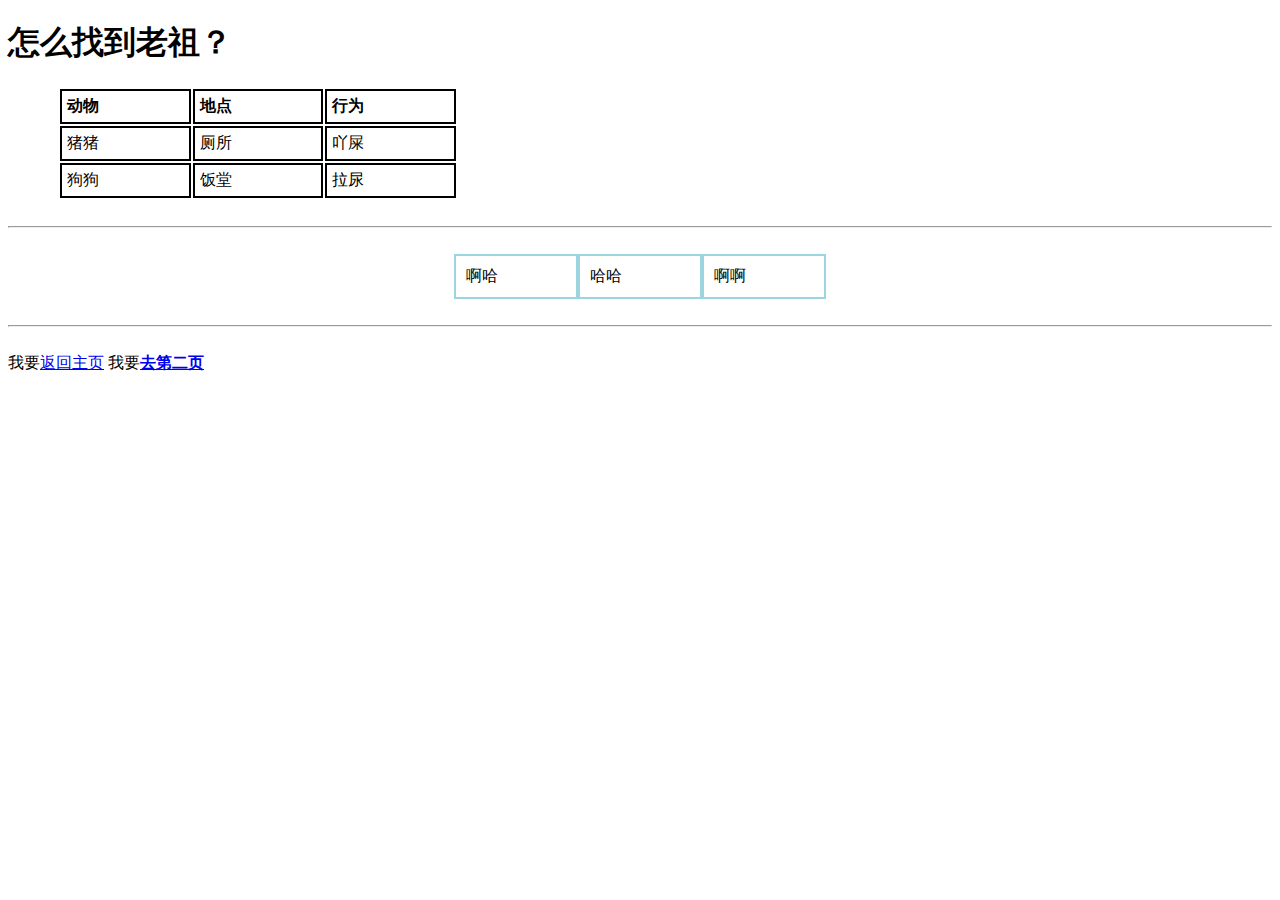
<file: page3.html>
<!DOCTYPE html>
<head>
    <title>老祖页</title>
    <link rel="stylesheet" href="style3.css"/>
</head>
<body>
    <h1>
        怎么找到老祖？
    </h1>
    <table class="table1" width="400" heighth="200">
        <tr >
            <td><b class="tr1">动物</b></td><td><b class="tr2">地点</b></td><td><b class="tr3">行为</td></b>
        </tr>
        <tr >
            <td>猪猪</td><td>厕所</td><td>吖屎</td>
        </tr>
        <tr >
            <td>狗狗</td><td>饭堂</td><td>拉尿</td>
        </tr>
    </table>
    <br/><hr/><br/>
    <div class="contan">
        <div class="box1">啊哈</div>
        <div class="box2">哈哈</div>
        <div class="box3">啊啊</div>

    </div>    
    <br/><hr/><br/>
    我要<a href="../index.html">返回主页</a>
    我要<b><a href="../page2.html">去第二页</a></b>
</body>
</file>
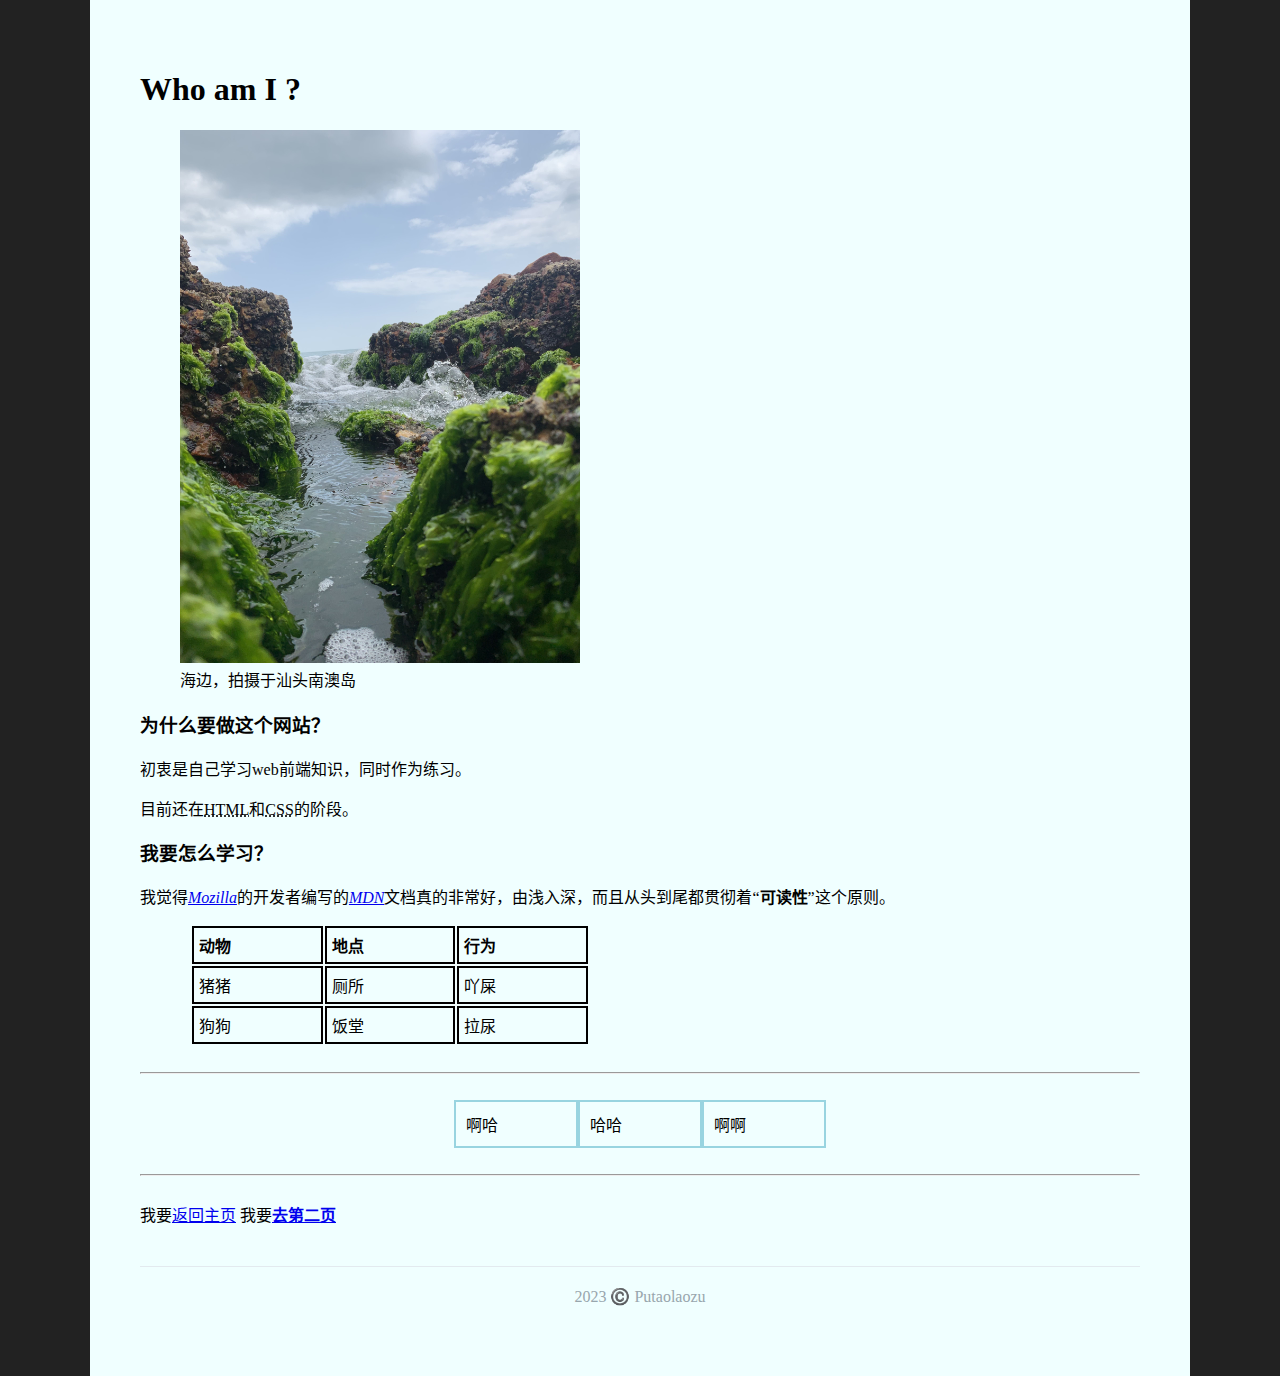
<file: about-me/about.html>
<!DOCTYPE html>
<html lang="zh-CN">
    <head>
        <title>老祖页</title>
        <link rel="stylesheet" href="about.css"/>
    </head>
    <body>
        <header>
            <h1 lang="en">
                Who am I ?
            </h1>
        </header>
        <main>
            <figure>
                <a href="images/seashore-origin.jpg" download="seashore.jpg"><img src="images/seashore.jpg" alt="seashore" width="400"></a>
                <figcaption>
                    海边，拍摄于汕头南澳岛
                </figcaption>
            </figure>
            <article>
                <h3>
                    为什么要做这个网站？
                </h3>
                <p>
                    初衷是自己学习web前端知识，同时作为练习。
                </p>
                <p>
                    目前还在<abbr title="HyperText Markup Language,超文本标记语言">HTML</abbr>和<abbr title="Cascading Style Sheets,层叠样式表">CSS</abbr>的阶段。
                </p>
                <h3>
                    我要怎么学习？
                </h3>
                <p>
                    我觉得<cite><a href="https://zh.wikipedia.org/zh-cn/Mozilla">Mozilla</a></cite>的开发者编写的<cite><a href="https://developer.mozilla.org/zh-CN/docs/Learn" title="Mozilla Developer Network,一个汇集众多Mozilla基金会产品和网络技术开发文档的免费网站">MDN</a></cite>文档真的非常好，由浅入深，而且从头到尾都贯彻着“<strong>可读性</strong>”这个原则。
                </p>
            </article>
            <table class="table1" width="400" heighth="200">
                <tr >
                    <td><b class="tr1">动物</b></td><td><b class="tr2">地点</b></td><td><b class="tr3">行为</td></b>
                </tr>
                <tr >
                    <td>猪猪</td><td>厕所</td><td>吖屎</td>
                </tr>
                <tr >
                    <td>狗狗</td><td>饭堂</td><td>拉尿</td>
                </tr>
            </table>
            <br/><hr/><br/>
            <div class="contan">
                <div class="box1">啊哈</div>
                <div class="box2">哈哈</div>
                <div class="box3">啊啊</div>
    
            </div>    
            <br/><hr/><br/>
            我要<a href="../index.html">返回主页</a>
            我要<b><a href="../page2.html">去第二页</a></b>
        </main>

        <footer>
            2023 ©️ Putaolaozu
        </footer>
    </body>
</html>
</file>
<file: style3.css>
.table1 td{
    border: 2px solid black;
    padding: 5px;
}
.table1 {

    position: relative ; left:50px;

}
.tr1:hover{
    background-color: antiquewhite;

}
.tr2:hover{
    background-color: antiquewhite;
}
.tr3:hover{
    background-color: antiquewhite;
}
.contan{
    display: flex;
    flex-wrap: wrap;
    justify-content: center;
}
.contan div{
    border: 2px solid rgba(115, 195, 211, 0.708);
    width: 100px;
    padding: 10px;


}
.box1{

}

.box2{

}


.box3{

}
</file>
<file: about-me/about.css>
html{
    background-color: #222222;
    background-attachment: fixed;
}
body{
    padding: 50px;
    margin: auto;
    max-width: 1000px;
    background-color: azure;
}
.table1 td{
    border: 2px solid black;
    padding: 5px;
}
.table1 {

    position: relative ; left:50px;

}
.tr1:hover{
    background-color: antiquewhite;

}
.tr2:hover{
    background-color: antiquewhite;
}
.tr3:hover{
    background-color: antiquewhite;
}
.contan{
    display: flex;
    flex-wrap: wrap;
    justify-content: center;
}
.contan div{
    border: 2px solid rgba(115, 195, 211, 0.708);
    width: 100px;
    padding: 10px;


}

footer{
    text-align: center;
    padding: 20px 0px 20px 0px;
    margin-top: 40px;
    color: #98a6ad;
    border-top: 1px solid #e3eaef;
    display: inline-block;
    width: 100%;
    color: #98a6ad
}
</file>
